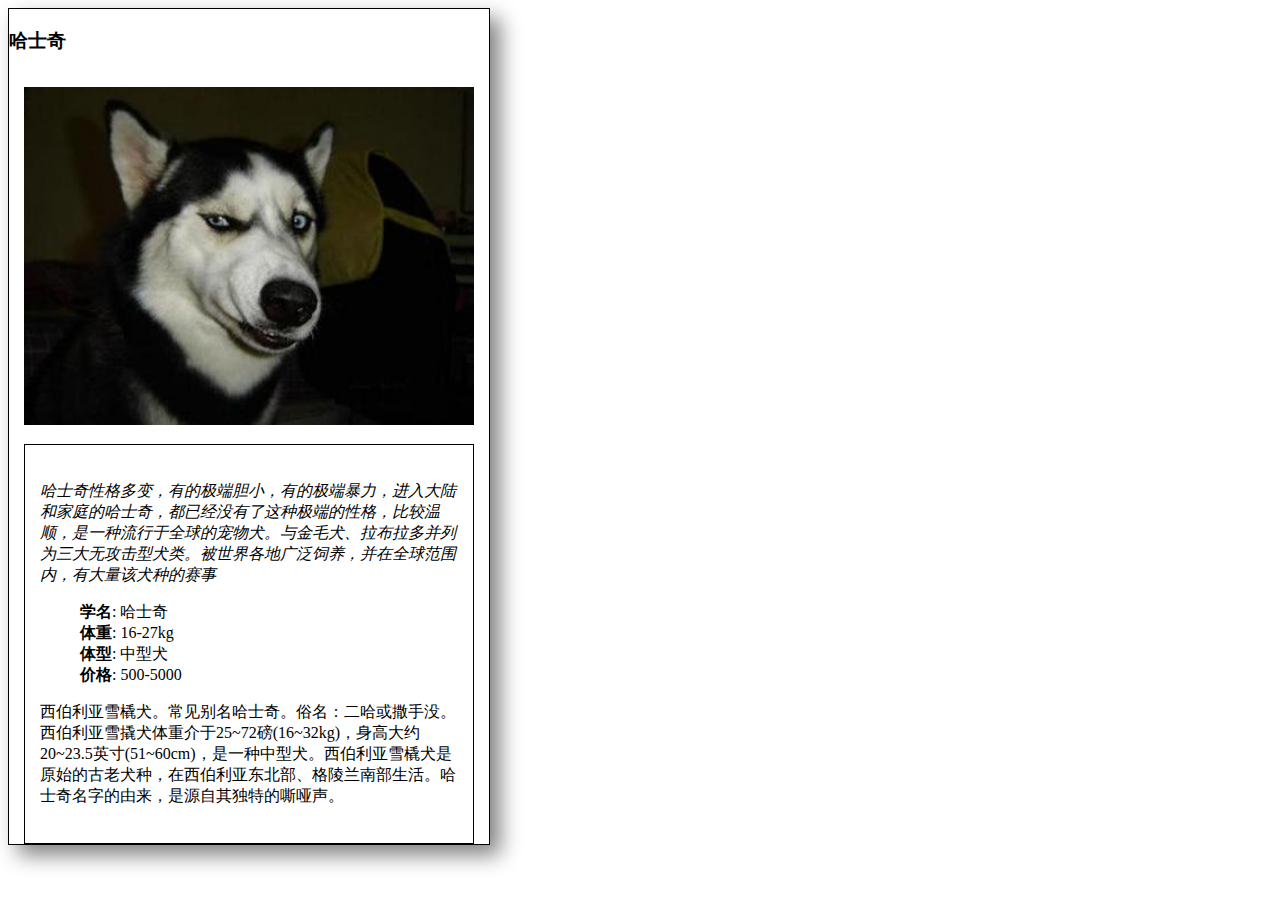
<file: fend-animal-trading-cards-master/card.html>
<!DOCTYPE html>
<html>
<head>
	<meta charset="utf-8">
	<title>Animal Trading Cards</title>
	<link rel="stylesheet" href="styles.css">
</head>
<body>
	<div>
		<!-- your favorite animal's name goes here -->
		<h3>哈士奇</h3>
		<!-- your favorite animal's image goes here -->
		<img src="placeholder.jpg" alt="name-of-your-animal">
		<div class="introduce">
			<!-- your favorite animal's interesting fact goes here -->
			<p class="intro-simple">哈士奇性格多变，有的极端胆小，有的极端暴力，进入大陆和家庭的哈士奇，都已经没有了这种极端的性格，比较温顺，是一种流行于全球的宠物犬。与金毛犬、拉布拉多并列为三大无攻击型犬类。被世界各地广泛饲养，并在全球范围内，有大量该犬种的赛事</p>
			<ul>
				<!-- your favorite animal's list items go here -->
				<li><span>学名</span>: 哈士奇</li>
				<li><span>体重</span>: 16-27kg</li>
				<li><span>体型</span>: 中型犬</li>
				<li><span>价格</span>: 500-5000</li>
			</ul>
			<!-- your favorite animal's description goes here -->
			<p>西伯利亚雪橇犬。常见别名哈士奇。俗名：二哈或撒手没。西伯利亚雪撬犬体重介于25~72磅(16~32kg)，身高大约20~23.5英寸(51~60cm)，是一种中型犬。西伯利亚雪橇犬是原始的古老犬种，在西伯利亚东北部、格陵兰南部生活。哈士奇名字的由来，是源自其独特的嘶哑声。</p>
		</div>
	</div>
</body>
</html>
</file>
<file: fend-animal-trading-cards-master/styles.css>
/* add your CSS here */
body{
    border: 1px solid #000;
    box-shadow: 10px 10px 20px grey;
    width: 480px;
}
h3{
    font-weight: bold;
}
img{
    width: 450px;
    padding: 15px 15px;
}

ul li{
    list-style-type: none;
}

ul li span{
    font-weight: bold;
}
.introduce{
    border: 1px solid #000;
    padding: 20px 15px;
    margin: 0 15px;
}
.intro-simple{
    font-style: italic;
}
</file>
